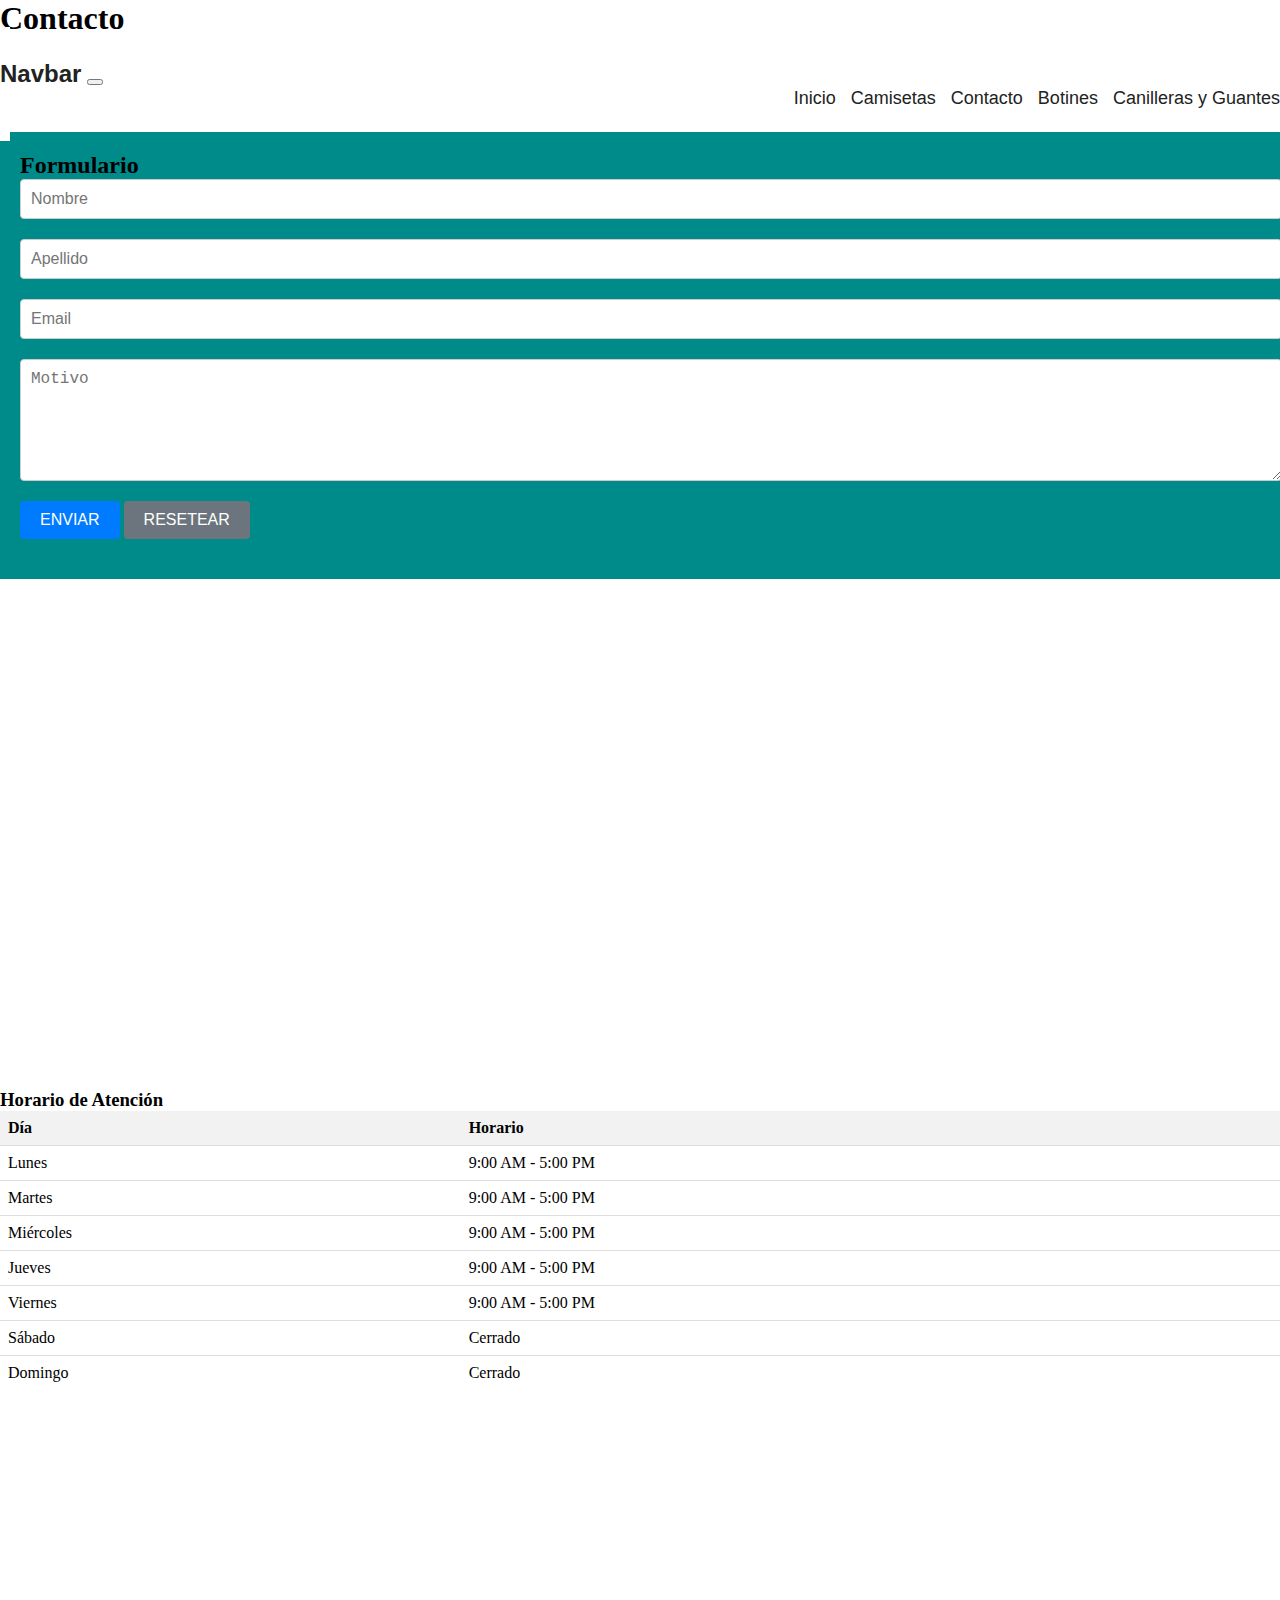
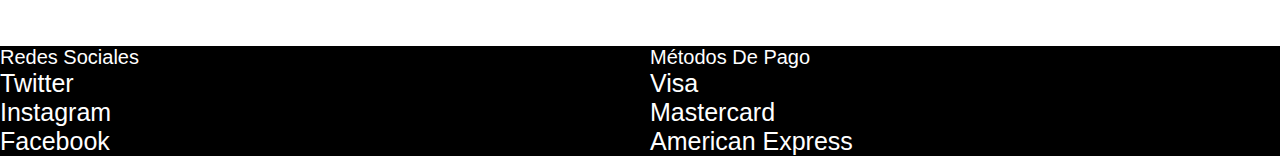
<file: pages/Contacto.html>
<!DOCTYPE html>
<html lang="en">
<head>
    <meta charset="UTF-8">
    <meta http-equiv="X-UA-Compatible" content="IE=edge">
    <meta name="viewport" content="width=device-width, initial-scale=1.0">
    <meta name="description" content="Contactate con nosotros rellenando un formulario en los horarios de atencion">
    <meta name="keywords" content="Contacto con nosotros, Ubicaciones, Horarios De atencion">

    <title>TuTiendaDeportiva - Contacto</title>
    <link href="https://cdn.jsdelivr.net/npm/bootstrap@5.3.0-alpha3/dist/css/bootstrap.min.css" rel="stylesheet" integrity="sha384-KK94CHFLLe+nY2dmCWGMq91rCGa5gtU4mk92HdvYe+M/SXH301p5ILy+dN9+nJOZ" crossorigin="anonymous">



    <link rel="stylesheet" href="../css/styles.css">
</head>
<body>
    <header>
        <h1>Contacto</h1>
        <nav class="navbar navbar-expand-lg bg-body-tertiary">
            <div class="container-fluid">
                <a class="navbar-brand" href="#">Navbar</a>
                <button class="navbar-toggler" type="button" data-bs-toggle="collapse" data-bs-target="#navbarNavAltMarkup" aria-controls="navbarNavAltMarkup" aria-expanded="false" aria-label="Toggle navigation">
                <span class="navbar-toggler-icon"></span>
                </button>
                <div class="collapse navbar-collapse" id="navbarNavAltMarkup">
                    <div class="navbar-nav">
                        <a class="nav-link" href="../index.html">Inicio</a>
                        <a class="nav-link" href="./Camisetas.html">Camisetas</a>
                        <a class="nav-link" href="./Contacto.html">Contacto</a>
                        <a class="nav-link" href="./Botines.html">Botines</a>
                        <a class="nav-link" href="./CanillerasyGuantes.html">Canilleras y Guantes</a>
                    </div>
                </div>
            </div>
        </nav>
    </header>
    <main>
        <fieldset>
            <h2>Formulario</h2>
            <form>
              <div class="form-group">
                <input type="text" name="nombre" class="form-control" placeholder="Nombre" required>
              </div>
              <div class="form-group">
                <input type="text" name="apellido" class="form-control" placeholder="Apellido" required>
              </div>
              <div class="form-group">
                <input type="email" id="email" class="form-control" placeholder="Email" required>
              </div>
              <div class="form-group">
                <textarea name="motivo" id="areadetexto" class="form-control" placeholder="Motivo" rows="5" required></textarea>
              </div>
              <div class="form-group">
                <input type="submit" value="ENVIAR" class="btn btn-primary">
                <input type="reset" value="RESETEAR" class="btn btn-secondary">
              </div>
            </form>
          </fieldset>
          
          <div class="map-container">
            <iframe src="https://www.google.com/maps/embed?pb=!1m18!1m12!1m3!1d26084341.917257074!2d-81.63269824190759!3d-37.05453362430733!2m3!1f0!2f0!3f0!3m2!1i1024!2i768!4f13.1!3m3!1m2!1s0x95bccaf5f5fdc667%3A0x3d2f77992af00fa8!2sArgentina!5e0!3m2!1ses!2sar!4v1682970710227!5m2!1ses!2sar" width="600" height="450" style="border:0;" allowfullscreen="" loading="lazy" referrerpolicy="no-referrer-when-downgrade"></iframe>
          </div>
          
          <h3>Horario de Atención</h3>
          <table class="horario-atencion">
            <tr>
              <th>Día</th>
              <th>Horario</th>
            </tr>
            <tr>
              <td>Lunes</td>
              <td>9:00 AM - 5:00 PM</td>
            </tr>
            <tr>
              <td>Martes</td>
              <td>9:00 AM - 5:00 PM</td>
            </tr>
            <tr>
              <td>Miércoles</td>
              <td>9:00 AM - 5:00 PM</td>
            </tr>
            <tr>
              <td>Jueves</td>
              <td>9:00 AM - 5:00 PM</td>
            </tr>
            <tr>
              <td>Viernes</td>
              <td>9:00 AM - 5:00 PM</td>
            </tr>
            <tr>
              <td>Sábado</td>
              <td>Cerrado</td>
            </tr>
            <tr>
              <td>Domingo</td>
              <td>Cerrado</td>
            </tr>
          </table>
          
    </main>
    <Footer id="Footer">
        <div class="redes-sociales">
            <p class="grande">Redes Sociales</p>
            <ul class="licontainer">
                <li>Twitter</li>
                <li>Instagram</li>
                <li>Facebook</li>
            </ul>
        </div>
        <div class="metodos-pago">
            <p class="grande">Métodos De Pago</p>
            <ul class="licontainer">
                <li>Visa</li>
                <li>Mastercard</li>
                <li>American Express</li>
            </ul>
        </div>
    </Footer>
    <script src="https://cdn.jsdelivr.net/npm/bootstrap@5.3.0-alpha3/dist/js/bootstrap.bundle.min.js" integrity="sha384-ENjdO4Dr2bkBIFxQpeoTz1HIcje39Wm4jDKdf19U8gI4ddQ3GYNS7NTKfAdVQSZe" crossorigin="anonymous"></script>
</body>
</html>
</file>
<file: css/styles.css>
.grande {
  font-size: 20px;
}

.grande {
  font-family: "Franklin Gothic Medium", "Arial Narrow", Arial, sans-serif;
  font-size: 40px;
}

* {
  margin: 0;
}

.licontainer {
  font-size: 25px;
  font-family: Impact, Haettenschweiler, "Arial Narrow Bold", sans-serif;
  color: white;
}

img {
  margin-top: 30px;
  margin-bottom: 30px;
}

.navbar {
  font-family: "Franklin Gothic Medium", "Arial Narrow", Arial, sans-serif;
  font-size: 20px;
  display: inline;
}

.fixed {
  height: 100px;
  width: 150px;
  position: fixed;
  left: 1500px;
}

.logo {
  height: 100%;
  width: 100%;
}

#areadetexto {
  display: block;
  margin-top: 10px;
}

.texto {
  margin-top: 30px;
}

#email {
  display: block;
  margin-top: 10px;
}

fieldset {
  background-color: darkcyan;
}

legend {
  font-size: 30px;
  font-family: "Segoe UI", Tahoma, Geneva, Verdana, sans-serif;
}

iframe {
  margin-top: 40px;
}

.carta1 {
  margin-top: 110px;
  background-color: yellow;
  text-align: center;
}

.carta2 {
  margin-top: 100px;
  background-color: chartreuse;
}

.carta3 {
  margin-top: 100px;
  background-color: aqua;
  text-align: center;
}

body {
  background-color: white;
}

img {
  max-width: 100%;
  height: auto;
}

@media (max-width: 768px) {
  img {
    max-width: 100%;
    height: auto;
  }
}
body {
  background-image: url("https://static.vecteezy.com/system/resources/previews/007/739/493/non_2x/soccer-logo-template-illustration-suitable-for-sport-tournament-championship-etc-vector.jpg");
  background-size: cover;
  background-repeat: no-repeat;
  background-position: center center;
}
@media (max-width: 768px) {
  body {
    background-size: contain;
  }
}

.navbar {
  background-color: #fff;
  padding: 10px;
}

.navbar-brand {
  color: #222;
  font-size: 24px;
  font-weight: bold;
  text-decoration: none;
}

.navbar-toggler-icon {
  background-image: url("https://i.pinimg.com/originals/66/ba/64/66ba6488399f0e6e3e469bc0efef19cb.jpg");
  background-size: cover;
  width: 20px;
  height: 20px;
}

.navbar-nav {
  display: flex;
  justify-content: flex-end;
}

.nav-link {
  color: #222;
  font-size: 18px;
  text-decoration: none;
  margin-left: 15px;
  transition: color 0.3s ease;
}

.nav-link:hover {
  color: #ffbf00;
}

fieldset {
  border: none;
  padding: 20px;
}
fieldset legend {
  font-size: 24px;
  font-weight: bold;
  margin-bottom: 10px;
}
fieldset form .form-group {
  margin-bottom: 20px;
}
fieldset form .form-control {
  width: 100%;
  padding: 10px;
  border: 1px solid #ccc;
  border-radius: 4px;
  font-size: 16px;
}
fieldset form textarea.form-control {
  height: 100px;
}
fieldset form .btn {
  padding: 10px 20px;
  font-size: 16px;
  border: none;
  border-radius: 4px;
  cursor: pointer;
}
fieldset form .btn-primary {
  background-color: #007bff;
  color: #fff;
}
fieldset form .btn-secondary {
  background-color: #6c757d;
  color: #fff;
}

.map-container {
  display: flex;
  justify-content: center;
  margin-top: 20px;
}

.horario-atencion {
  width: 100%;
  border-collapse: collapse;
  background-color: bisque;
}
.horario-atencion th, .horario-atencion td {
  padding: 8px;
  text-align: left;
  border-bottom: 1px solid #ddd;
}
.horario-atencion th {
  background-color: #f2f2f2;
}
.horario-atencion tr:last-child td {
  border-bottom: none;
}

.catalogo {
  display: grid;
  grid-template-columns: repeat(auto-fit, minmax(200px, 1fr));
  gap: 20px;
}
.catalogo .producto {
  display: flex;
  flex-direction: column;
  align-items: center;
  justify-content: center;
  text-align: center;
}
.catalogo .producto img {
  width: 100%;
  height: 200px;
  object-fit: contain;
}
.catalogo .producto h3 {
  margin-top: 10px;
  font-size: 16px;
}
.catalogo .producto p {
  margin-top: 5px;
  font-size: 14px;
}
.catalogo .producto .btn-agregar {
  background-color: green;
  color: white;
  padding: 10px 20px;
  border: none;
  cursor: pointer;
}
.catalogo .producto .btn-agregar:hover {
  background-color: darkgreen;
}

.politicas {
  display: grid;
  grid-template-columns: auto auto;
  border-collapse: collapse;
  width: 100%;
  margin-top: 100px;
}
.politicas th, .politicas td {
  border: 1px solid black;
  padding: 8px;
}
.politicas th {
  background-color: #f2f2f2;
}

.catalogo {
  display: grid;
  grid-template-columns: repeat(auto-fit, minmax(200px, 1fr));
  gap: 20px;
}
.catalogo .producto {
  display: flex;
  flex-direction: column;
  align-items: center;
  justify-content: center;
  text-align: center;
  background-color: white;
  padding: 20px;
  border-radius: 8px;
}
.catalogo .producto img {
  width: 100%;
  height: 200px;
  object-fit: contain;
}
.catalogo .producto .btn-agregar {
  background-color: green;
  color: white;
  padding: 10px 20px;
  border: none;
  cursor: pointer;
}
.catalogo .producto .btn-agregar:hover {
  background-color: darkgreen;
}

.guia-talles {
  background-color: white;
  padding: 20px;
  border-radius: 5px;
  box-shadow: 0 2px 4px rgba(0, 0, 0, 0.1);
  margin-top: 100px;
}
.guia-talles h2 {
  text-align: center;
}
.guia-talles table {
  width: 100%;
  margin-top: 20px;
  border-collapse: collapse;
}
.guia-talles table th, .guia-talles table td {
  padding: 10px;
  text-align: center;
  border-bottom: 1px solid #ccc;
}
.guia-talles table th {
  background-color: #f2f2f2;
}

table td {
  background-color: white;
}

.container #carouselExampleCaptions .carousel-indicators button.active {
  background-color: #000;
}
.container #carouselExampleCaptions .carousel-inner .carousel-item {
  position: relative;
}
.container #carouselExampleCaptions .carousel-inner .carousel-item img {
  width: 100%;
  height: auto;
}
.container #carouselExampleCaptions .carousel-inner .carousel-item .carousel-caption {
  background-color: rgba(0, 0, 0, 0.5);
  padding: 10px;
  bottom: 0;
  left: 0;
  width: 100%;
  color: #fff;
  text-align: center;
}
.container #carouselExampleCaptions .carousel-inner .carousel-item .carousel-caption h5 {
  font-size: 18px;
  margin: 0;
}
.container #carouselExampleCaptions .carousel-inner .carousel-item.active {
  display: flex;
  align-items: center;
}
.container #carouselExampleCaptions .carousel-control-prev,
.container #carouselExampleCaptions .carousel-control-next {
  width: 5%;
  opacity: 0.8;
}
.container #carouselExampleCaptions .carousel-control-prev:hover,
.container #carouselExampleCaptions .carousel-control-next:hover {
  opacity: 1;
}
.container #carouselExampleCaptions .carousel-control-prev span,
.container #carouselExampleCaptions .carousel-control-next span {
  font-size: 2rem;
}
.container #carouselExampleCaptions .carousel-control-prev-icon,
.container #carouselExampleCaptions .carousel-control-next-icon {
  background-color: #000;
  padding: 15px;
  border-radius: 50%;
}
.container #carouselExampleCaptions .carousel-control-prev {
  left: -2%;
}
.container #carouselExampleCaptions .carousel-control-next {
  right: -2%;
}

.card {
  width: 50%;
  margin-bottom: 20px;
  margin-top: 60px;
}
.card.card1 {
  background-color: #f8f8f8;
}
.card.card2 {
  background-color: #e8e8e8;
}
.card .card-body {
  padding: 20px;
}
.card .card-body .card-title {
  font-size: 20px;
  margin-bottom: 10px;
}
.card .card-body .card-text {
  margin-bottom: 15px;
}
.card .card-body .btn {
  display: inline-block;
  padding: 8px 16px;
  font-size: 16px;
  border-radius: 4px;
  text-decoration: none;
  text-align: center;
  cursor: pointer;
}
.card .card-body .btn.btn-success {
  background-color: #28a745;
  color: #fff;
}
.card .card-body .btn.btn-info {
  background-color: #17a2b8;
  color: #fff;
}

.guia-talles table {
  width: 100%;
  border-collapse: collapse;
  margin-top: 20px;
  background-color: #28a745;
}
.guia-talles table th, .guia-talles table td {
  padding: 10px;
  text-align: center;
  border: 1px solid #ccc;
}
.guia-talles table th {
  background-color: #f2f2f2;
  font-weight: bold;
}
.guia-talles table td {
  font-size: 14px;
}

footer {
  background-color: black;
  height: 100%;
  margin-top: 20%;
  color: white;
}

#Footer {
  display: grid;
  grid-template-columns: repeat(auto-fit, minmax(200px, 1fr));
  gap: 20px;
}
#Footer .grande {
  font-size: 20px;
}
#Footer .licontainer {
  list-style: none;
  padding: 0;
  margin: 0;
}
@media (max-width: 768px) {
  #Footer {
    grid-template-columns: 1fr;
  }
}

/*# sourceMappingURL=styles.css.map */
</file>
